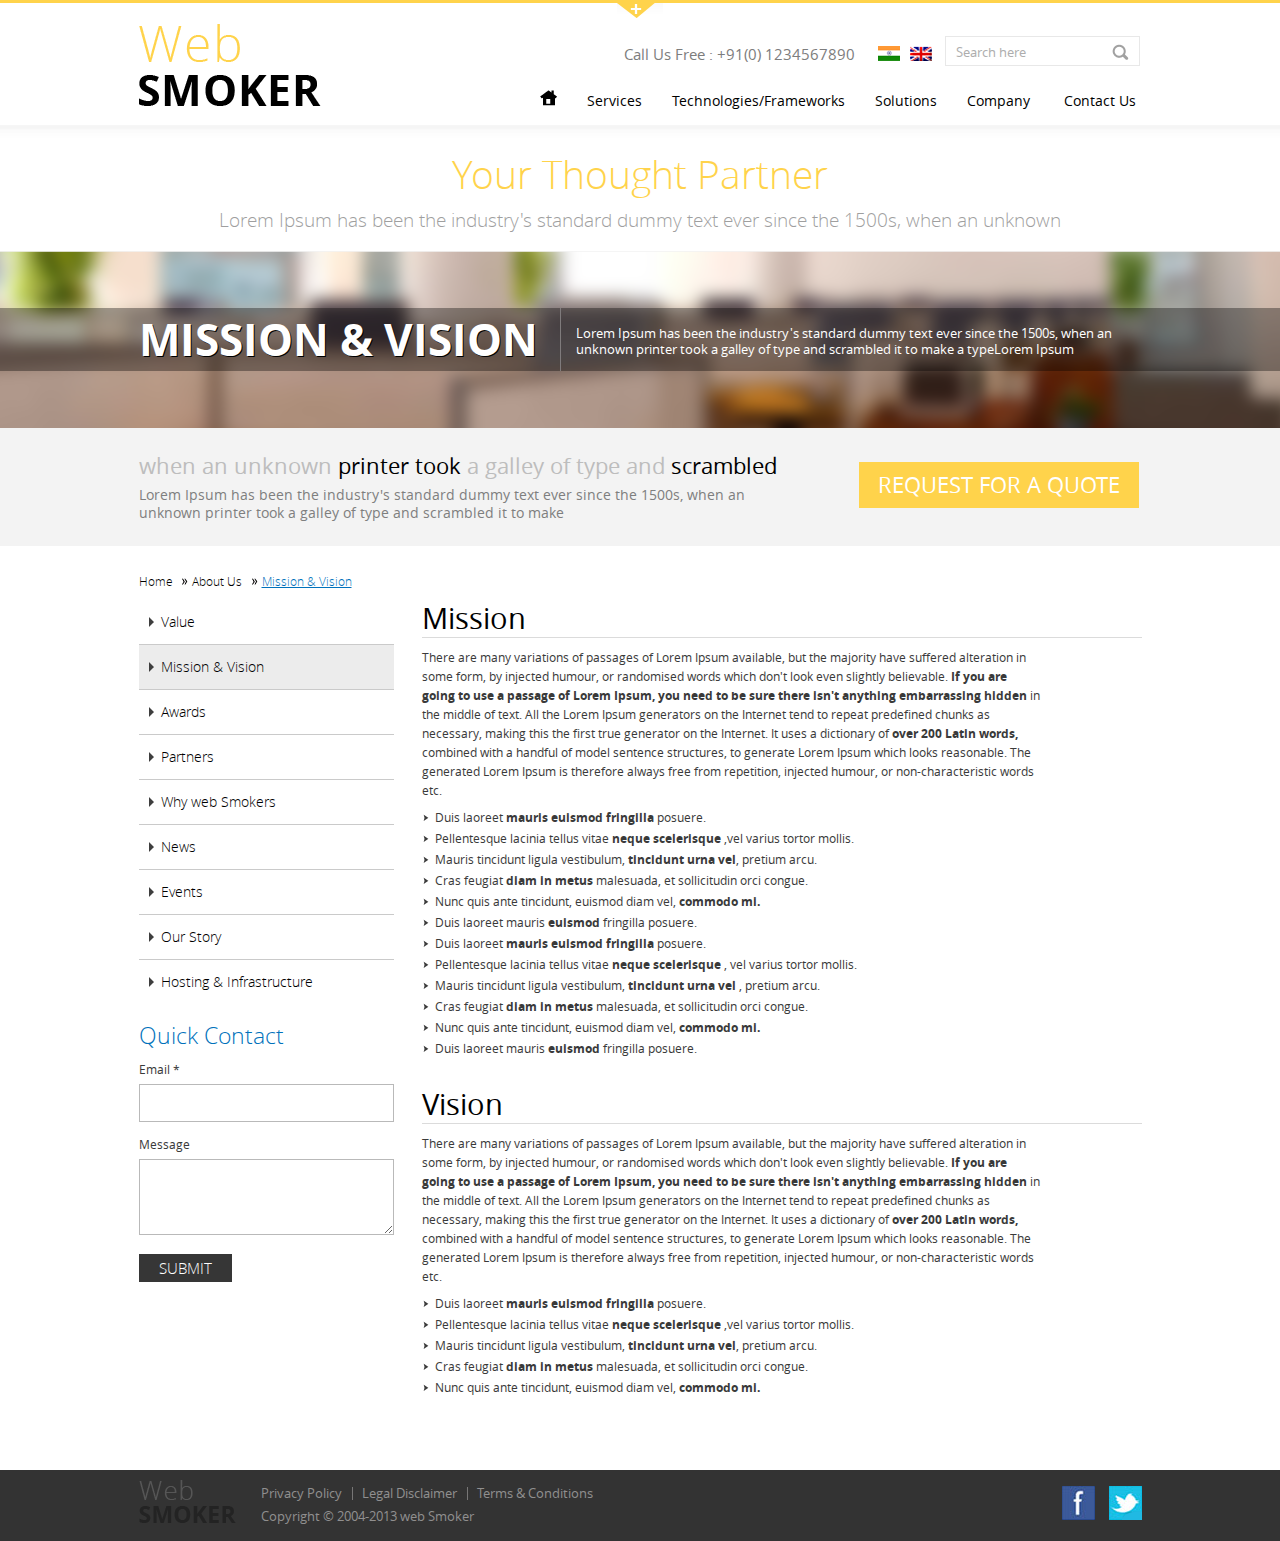
<file: about-us.html>
<!DOCTYPE html>
<html>
    <head>
        <title>About</title>
        <link rel="stylesheet" type="text/css" href="common/css/layout.css">
        <link rel="stylesheet" type="text/css" href="common/fonts/stylesheet.css">
        <link rel="stylesheet" type="text/css" href="common/css/css3.css">
         <script src="common/js/jquery.stylish-select.min.js"></script>
        <script type="text/javascript" src="common/js/html5shiv.js"></script>
        <!--[if IE 7]>
<link rel="stylesheet" type="text/css" href="common/css/ie7.css">
<![endif]-->
    </head>

    <body>
        <div class="outer_layout">
            <header id="header">
                <section class="top_header">
                    <div class="layout">
                        <div class="top_link">
                            <a href="#" class="inner_link"><img src="common/images/top_link.png" alt=""/></a>
                        </div>
                        <a href="#" class="logo"><img src="common/images/logo.png" alt=""/></a>
                        <aside class="right_header">
                            <ul class="call_blog">
                                <li><p>Call Us Free : +91(0) 1234567890</p></li>
                                <li><a href="#"><img src="common/images/flog-1.png" alt=""/></a><a href="#"><img src="common/images/flog-2.png" alt=""/></a></li>
                                <li class="last">
                                    <form  class="search">
                                        <input type="text" value="Search here" name="">
                                        <input type="submit" value="" name="">

                                    </form>
                                </li>
                            </ul>
                            <nav class="menu">
                                <ul>
                                    <li><a href="#" class="home"></a></li>
                                    <li><a href="#">Services</a></li>
                                    <li><a href="#">Technologies/Frameworks</a></li>
                                    <li><a href="#">Solutions</a></li>
                                    <li><a href="#">Company</a></li>
                                    <li class="last"><a href="#">Contact Us</a></li>
                                </ul>
                            </nav>

                        </aside>
                    </div>
                </section>
                <section class="bottom_header">
                    <div class="layout">
                        <h2>Your Thought Partner</h2>
                        <h4> Lorem Ipsum has been the industry's standard dummy text ever since the 1500s, when an unknown </h4>
                    </div> 
                </section>  
            </header>
            <section class="about_banner">
                <div class="main_heading">
                    <div class="layout">
                        <h2>Mission &amp; Vision</h2>
                        <p>Lorem Ipsum has been the industry's standard dummy text ever since the 1500s, when an unknown printer took a galley of type and scrambled it to make a typeLorem Ipsum </p>
                    </div>
                </div>
            </section>
            <section id="body_section">
                <section class="top_section">
                    <div class="layout">
                        <article class="printer_blog printer_blog2">
                            <h3>when an unknown <span> printer took </span>a galley of type and <span> scrambled </span></h3>
                            <p>Lorem Ipsum has been the industry's standard dummy text ever since the 1500s, when an unknown printer took a galley of type and scrambled it to make </p>

                        </article>
                        <a href="#" class="request_link">Request for a quote</a>
                    </div>
                </section>
                <section class="middle_section">
                    <div class="layout">
                        <ul class="breadcrumbs">
                            <li class="first"><a href="#">Home</a></li>
                            <li><a href="#">About Us</a></li>
                            <li class="active">Mission  &amp;  Vision</li>
                        </ul>
                        <div class="mission_section">
                            <div class="left_section">
                                <ul class="left_menu">
                                    <li><a href="#">Value</a></li>
                                    <li><a href="#" class="active">Mission  &amp;  Vision</a></li>
                                    <li><a href="#">Awards</a></li>
                                    <li><a href="#">Partners</a></li>
                                    <li><a href="#">Why web Smokers</a></li>
                                    <li><a href="#">News</a></li>
                                    <li><a href="#">Events</a></li>
                                    <li><a href="#">Our Story</a></li>
                                    <li class="last"><a href="#">Hosting &amp; Infrastructure</a></li>
                                </ul>
                                <h3>Quick Contact</h3>
                                <form>
                                    <ul class="contact_login">
                                        <li>
                                            <label>Email *</label>
                                            <input type="text" value="" name=""/>
                                        </li>
                                        <li>
                                            <label>Message</label>
                                            <textarea rows="4" cols="4"></textarea> 
                                        </li>
                                        <li>
                                            <input type="submit" value="SUBMIT"/>
                                        </li>
                                    </ul>
                                </form>
                            </div>
                            <div class="mission_blog">
                                <div class="mission_contain">
                                    <h3>Mission</h3>
                                    <p>There are many variations of passages of Lorem Ipsum available, but the majority have suffered alteration in some form, by injected humour, or randomised words which don't look even slightly believable. <strong> If you are going to use a passage of Lorem Ipsum, you need to be sure there isn't anything embarrassing hidden </strong> in the middle of text. All the Lorem Ipsum generators on the Internet tend to repeat predefined chunks as necessary, making this the first true generator on the Internet. It uses a dictionary of  <strong>over 200 Latin words,</strong> combined with a handful of model sentence structures, to generate Lorem Ipsum which looks reasonable. The generated Lorem Ipsum is therefore always free from repetition, injected humour, or non-characteristic words etc.</p>
                                    <ul>
                                        <li>Duis laoreet <strong> mauris euismod fringilla </strong> posuere.</li>
                                        <li>Pellentesque lacinia tellus vitae  <strong>neque scelerisque </strong> ,vel varius tortor mollis.</li>
                                        <li>Mauris tincidunt ligula vestibulum,<strong> tincidunt urna vel</strong>, pretium arcu.</li>
                                        <li>Cras feugiat <strong>diam in metus</strong> malesuada, et sollicitudin orci congue.</li>
                                        <li>Nunc quis ante tincidunt, euismod diam vel,<strong> commodo mi.</strong></li>
                                        <li>Duis laoreet mauris <strong> euismod </strong> fringilla posuere.</li>
                                        <li>Duis laoreet<strong>  mauris euismod fringilla</strong>  posuere.</li>
                                        <li>Pellentesque lacinia tellus vitae <strong>  neque scelerisque</strong> , vel varius tortor mollis.</li>
                                        <li>Mauris tincidunt ligula vestibulum, <strong> tincidunt urna vel</strong> , pretium arcu.</li>
                                        <li>Cras feugiat <strong> diam in metus</strong>  malesuada, et sollicitudin orci congue.</li>
                                        <li>Nunc quis ante tincidunt, euismod diam vel,<strong>  commodo mi.</strong> </li>
                                        <li>Duis laoreet mauris <strong> euismod</strong>  fringilla posuere.</li>
                                    </ul>
                                </div>
                                <div class="mission_contain">
                                    <h3>Vision</h3>
                                    <p>There are many variations of passages of Lorem Ipsum available, but the majority have suffered alteration in some form, by injected humour, or randomised words which don't look even slightly believable. <strong> If you are going to use a passage of Lorem Ipsum, you need to be sure there isn't anything embarrassing hidden </strong> in the middle of text. All the Lorem Ipsum generators on the Internet tend to repeat predefined chunks as necessary, making this the first true generator on the Internet. It uses a dictionary of  <strong>over 200 Latin words,</strong> combined with a handful of model sentence structures, to generate Lorem Ipsum which looks reasonable. The generated Lorem Ipsum is therefore always free from repetition, injected humour, or non-characteristic words etc.</p>
                                    <ul>
                                        <li>Duis laoreet <strong> mauris euismod fringilla </strong> posuere.</li>
                                        <li>Pellentesque lacinia tellus vitae  <strong>neque scelerisque </strong> ,vel varius tortor mollis.</li>
                                        <li>Mauris tincidunt ligula vestibulum,<strong> tincidunt urna vel</strong>, pretium arcu.</li>
                                        <li>Cras feugiat <strong>diam in metus</strong> malesuada, et sollicitudin orci congue.</li>
                                        <li>Nunc quis ante tincidunt, euismod diam vel,<strong> commodo mi.</strong></li>
                                    </ul>
                                </div>
                            </div>
                        </div>
                    </div>
                </section>
            </section>
            <footer id="footer">
                <div class="layout">
                    <figure class="web_smoker"><img src="common/images/footer-logo.png" alt=""/></figure>
                    <div class="policy_blog">
                        <ul>
                            <li class="first"><a href="#">Privacy Policy</a></li>
                            <li><a href="#">Legal Disclaimer</a></li>
                            <li><a href="#">Terms &amp; Conditions</a></li>
                        </ul>
                        <p>Copyright &copy; 2004-2013 web Smoker</p>
                    </div>
                    <ul class="social">
                        <li><a href="#"  class="fb_icon"></a></li>
                        <li><a href="#" class="twiiter_icon"></a></li>
                    </ul>


                </div>
            </footer>
        </div>
        <script type="text/javascript">
            $(function(){
                /* Hide form input values on focus*/ 
                $('input:text').each(function(){
                    var txtval = $(this).val();
                    $(this).focus(function(){
                        if($(this).val() == txtval){
                            $(this).val('')
                        }
                    });
                    $(this).blur(function(){
                        if($(this).val() == ""){
                            $(this).val(txtval);
                        }
                    });
                });
            });
     
        </script>
    </body>

</html>
</file>
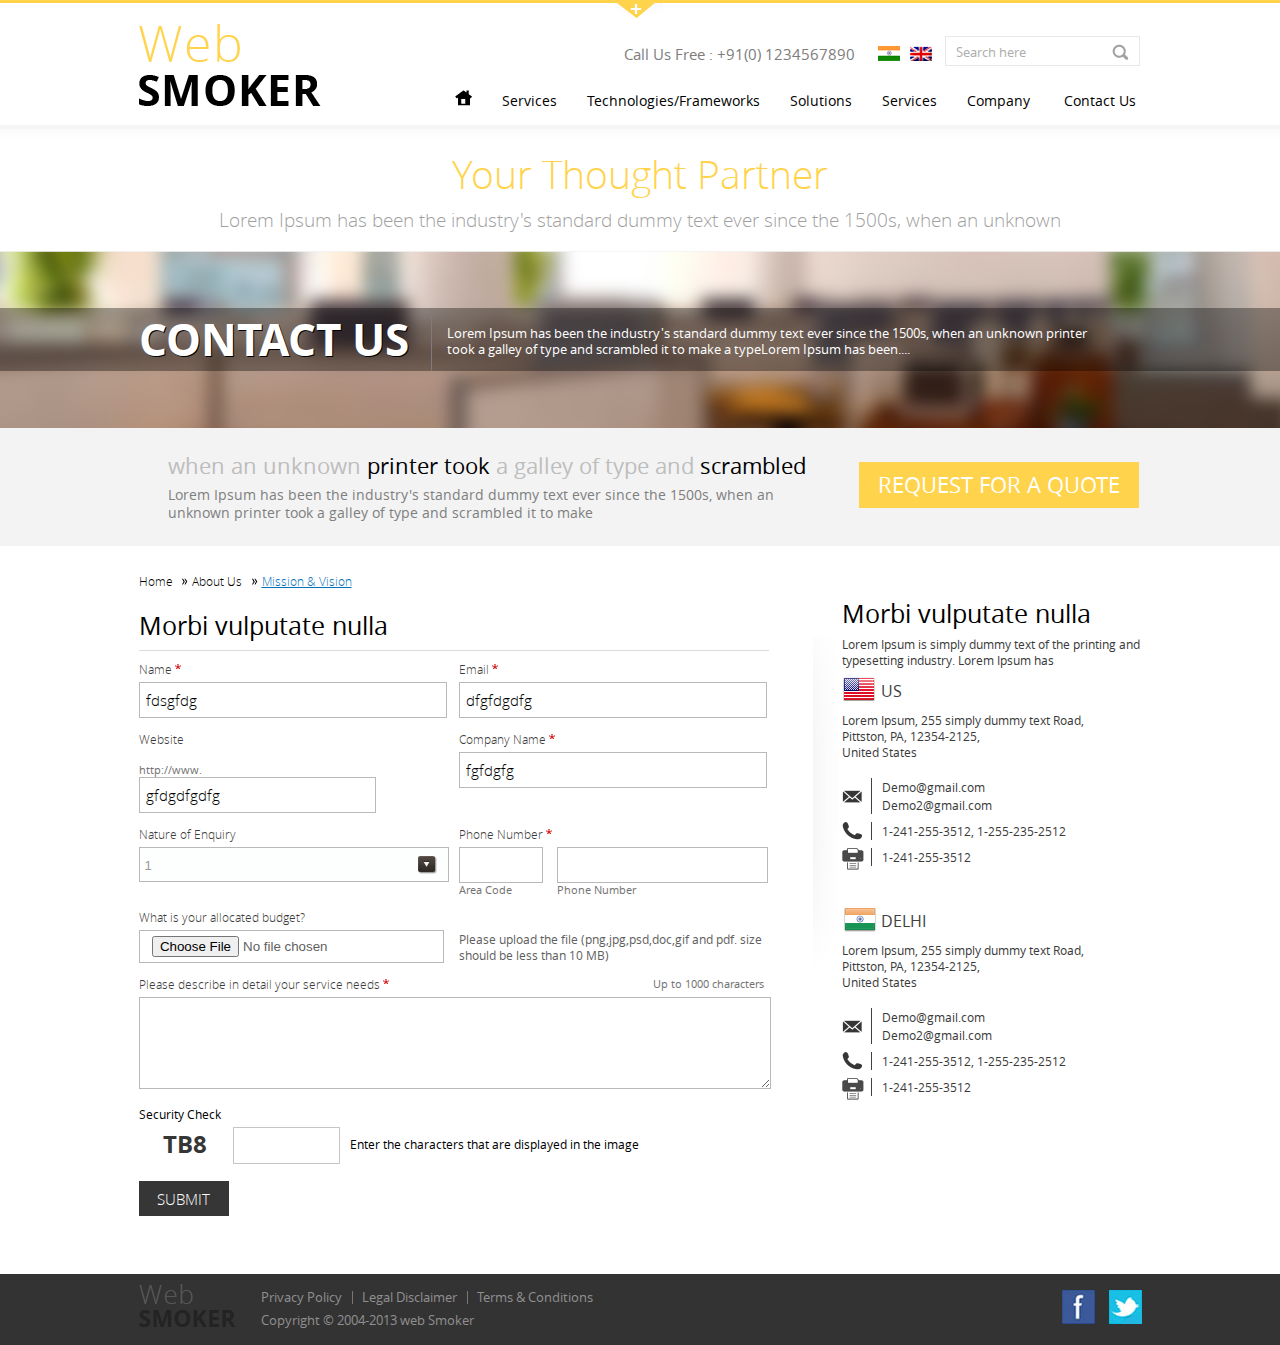
<file: contact.html>
<!DOCTYPE html>
<html>
    <head>
        <title>Contact-Us</title>
        <link rel="stylesheet" type="text/css" href="common/css/layout.css">
        <link rel="stylesheet" type="text/css" href="common/css/css3.css">
        <link rel="stylesheet" type="text/css" href="common/css/stylish-select.css">
        <link rel="stylesheet" type="text/css" href="common/fonts/stylesheet.css">
        <script src="common/js/jquery-1.9.1.min.js"></script>
        <script src="common/js/jquery.stylish-select.min.js"></script>
        <script src="common/js/html5shiv.js"></script>
        <script type="text/javascript">
            $(document).ready(function(){
                $('.my-dropdown').sSelect();
            });

        </script>
    </head>
    <!--[if IE 7]>
   <link rel="stylesheet" type="text/css" href="common/css/ie7.css">
   <![endif]-->
    <body>
        <div class="outer_layout">
            <header id="header">
                <section class="top_header">
                    <div class="layout">
                        <div class="top_link">
                            <a href="#" class="inner_link"><img src="common/images/top_link.png" alt=""/></a>
                        </div>
                        <a href="#" class="logo"><img src="common/images/logo.png" alt=""/></a>
                        <aside class="right_header">
                            <ul class="call_blog">
                                <li><p>Call Us Free : +91(0) 1234567890</p></li>
                                <li><a href="#"><img src="common/images/flog-1.png" alt=""/></a><a href="#"><img src="common/images/flog-2.png" alt=""/></a></li>
                                <li class="last">
                                    <form  class="search">
                                        <input type="text" value="Search here" name="">
                                        <input type="submit" value="" name="">

                                    </form>
                                </li>
                            </ul>
                            <nav class="menu">
                                <ul>
                                    <li><a href="#" class="home"></a></li>
                                    <li><a href="#">Services</a></li>
                                    <li><a href="#">Technologies/Frameworks</a></li>
                                    <li><a href="#">Solutions</a></li>
                                    <li><a href="#">Services</a></li>
                                    <li><a href="#">Company</a></li>
                                    <li class="last"><a href="#">Contact Us</a></li>
                                </ul>
                            </nav>

                        </aside>
                    </div>
                </section>
                <section class="bottom_header">
                    <div class="layout">
                        <h2>Your Thought Partner</h2>
                        <h4> Lorem Ipsum has been the industry's standard dummy text ever since the 1500s, when an unknown </h4>
                    </div> 
                </section>  
            </header>
            <section class="about_banner">
                <div class="main_heading">
                    <div class="layout">
                        <h2>Contact Us</h2>
                        <p class="Portfolio_text">Lorem Ipsum has been the industry's standard dummy text ever since the 1500s, when an unknown printer took a galley of type and scrambled it to make a typeLorem Ipsum has been.... </p>
                    </div>
                </div>
            </section>
            <section id="body_section">
                <section class="top_section">
                    <div class="layout">
                        <article class="printer_blog">
                            <h3>when an unknown <span> printer took </span>a galley of type and <span> scrambled </span></h3>
                            <p>Lorem Ipsum has been the industry's standard dummy text ever since the 1500s, when an unknown printer took a galley of type and scrambled it to make </p>
                        </article>
                        <a href="#" class="request_link">Request for a quote</a>
                    </div>
                </section>
                <section class="middle_section">
                    <div class="layout">
                        <ul class="breadcrumbs">
                            <li class="first"><a href="#">Home</a></li>
                            <li><a href="#">About Us</a></li>
                            <li class="active">Mission  &amp;  Vision</li>
                        </ul>
                        <div class="contact_us">
                            <div class="left_contact">
                                <h3>Morbi vulputate nulla</h3>
                                <form>
                                    <ul>
                                        <li>
                                            <div class="input1">
                                                <label>Name</label>
                                                <input type="text" value="fdsgfdg" name="">
                                            </div>
                                            <div class="input2">
                                                <label>Email </label>
                                                <input type="text" value="dfgfdgdfg" name="">
                                            </div>
                                        </li>

                                        <li>
                                            <div class="input1">
                                                <label class="star_none">Website</label>
                                                <div class="inner_input">
                                                    <span>http://www.</span>
                                                    <input type="text" value="gfdgdfgdfg" name="">
                                                </div>
                                            </div>
                                            <div class="input2">
                                                <label>Company Name</label>
                                                <input type="text" value="fgfdgfg" name="">
                                            </div>
                                        </li>
                                        <li>
                                            <div class="input1">
                                                <label class="star_none">Nature of Enquiry</label>
                                                <div class="enquiry">
                                                    <select class="my-dropdown">
                                                        <option value="">1</option>
                                                        <option value="">2</option>
                                                        <option value="">3</option>
                                                    </select>
                                                </div>
                                            </div>
                                            <div class="input3">
                                                <label>Phone Number </label>
                                                <div class="code"> <div class="area_code">
                                                        <input type="text" value="" name="">
                                                        <small>Area Code</small>

                                                    </div>
                                                    <div class="phone_number">
                                                        <input type="text" value="" name="">
                                                        <small>Phone Number</small>

                                                    </div>
                                                </div>
                                            </div>
                                        </li>
                                        <li>
                                            <div class="input1">
                                                <label class="star_none">What is your allocated budget?</label>
                                                <div class="file">
                                                    <input type="file" name="">
                                                </div>
                                            </div>
                                            <div class="input3">
                                                <p>Please upload the file (png,jpg,psd,doc,gif and pdf. size 
                                                    should be less than 10 MB)</p>
                                            </div>
                                        </li>
                                        <li class="last">
                                            <div class="input1">
                                                <label>Please describe in detail your service needs</label>
                                            </div>
                                            <div class="input3">
                                                <span>Up to 1000 characters</span>
                                            </div>
                                        </li>
                                        <li>
                                            <textarea rows="8" cols="8"> </textarea>
                                        </li>
                                        <li>
                                            <p class="text">Security Check</p>
                                            <div class="security_check">
                                                <strong>TB8</strong>
                                                <input type="text" value="" name="">
                                                <span>Enter the characters that are displayed in the image</span>

                                            </div>
                                        </li>
                                        <li>
                                            <input type="submit" value="SUBMIT" name=""/>
                                        </li>
                                    </ul>
                                </form>
                            </div>
                            <div class="right_contact">
                                <h3>Morbi vulputate nulla</h3>
                                <p>Lorem Ipsum is simply dummy text of the printing and typesetting industry. Lorem Ipsum has </p>
                                <span class="us_flog">US</span>
                                <p>Lorem Ipsum, 255 simply dummy text Road,<br/> Pittston, PA, 12354-2125,<br/> United States </p>
                                <ul class="address_blog">
                                    <li>
                                        <span class="messge_icon"></span>
                                        <div class="border">
                                            <small><a href="mailto:www.Demo@gmail.com">Demo@gmail.com</a></small>
                                            <small><a href="mailto:www.Demo@gmail.com">Demo2@gmail.com</a></small>
                                        </div>
                                    </li>
                                    <li>
                                        <span class="phone"></span>
                                        <div class="border">
                                            <small>1-241-255-3512, 1-255-235-2512</small>

                                        </div>
                                    </li>
                                    <li>
                                        <span class="fox"></span>
                                        <div class="border">
                                            <small>1-241-255-3512</small>

                                        </div>
                                    </li>

                                </ul>
                                <span class="us_flog delhi_flog">Delhi</span>
                                <p>Lorem Ipsum, 255 simply dummy text Road,<br/> Pittston, PA, 12354-2125,<br/> United States </p>
                                <ul class="address_blog">
                                    <li>
                                        <span class="messge_icon"></span>
                                        <div class="border">
                                            <small><a href="mailto:www.Demo@gmail.com">Demo@gmail.com</a></small>
                                            <small><a href="mailto:www.Demo@gmail.com">Demo2@gmail.com</a></small>
                                        </div>
                                    </li>
                                    <li>
                                        <span class="phone"></span>
                                        <div class="border">
                                            <small>1-241-255-3512, 1-255-235-2512</small>

                                        </div>
                                    </li>
                                    <li>
                                        <span class="fox"></span>
                                        <div class="border">
                                            <small>1-241-255-3512</small>

                                        </div>
                                    </li>
                                </ul>
                            </div>
                        </div>
                    </div>
                </section>
            </section>
            <footer id="footer">
                <div class="layout">
                    <figure class="web_smoker"><img src="common/images/footer-logo.png" alt=""/></figure>

                    <div class="policy_blog">
                        <ul>
                            <li class="first"><a href="#">Privacy Policy</a></li>
                            <li><a href="#">Legal Disclaimer</a></li>
                            <li><a href="#">Terms &amp; Conditions</a></li>
                        </ul>
                        <p>Copyright &COPY; 2004-2013 web Smoker</p>
                    </div>
                    <ul class="social">
                        <li><a href="#"  class="fb_icon"></a></li>
                        <li><a href="#" class="twiiter_icon"></a></li>
                    </ul>


                </div>
            </footer>
        </div>
        <script type="text/javascript">
            $(function(){
                /* Hide form input values on focus*/ 
                $('input:text').each(function(){
                    var txtval = $(this).val();
                    $(this).focus(function(){
                        if($(this).val() == txtval){
                            $(this).val('')
                        }
                    });
                    $(this).blur(function(){
                        if($(this).val() == ""){
                            $(this).val(txtval);
                        }
                    });
                });
            });
   
        </script>
    </body>

</html>
</file>
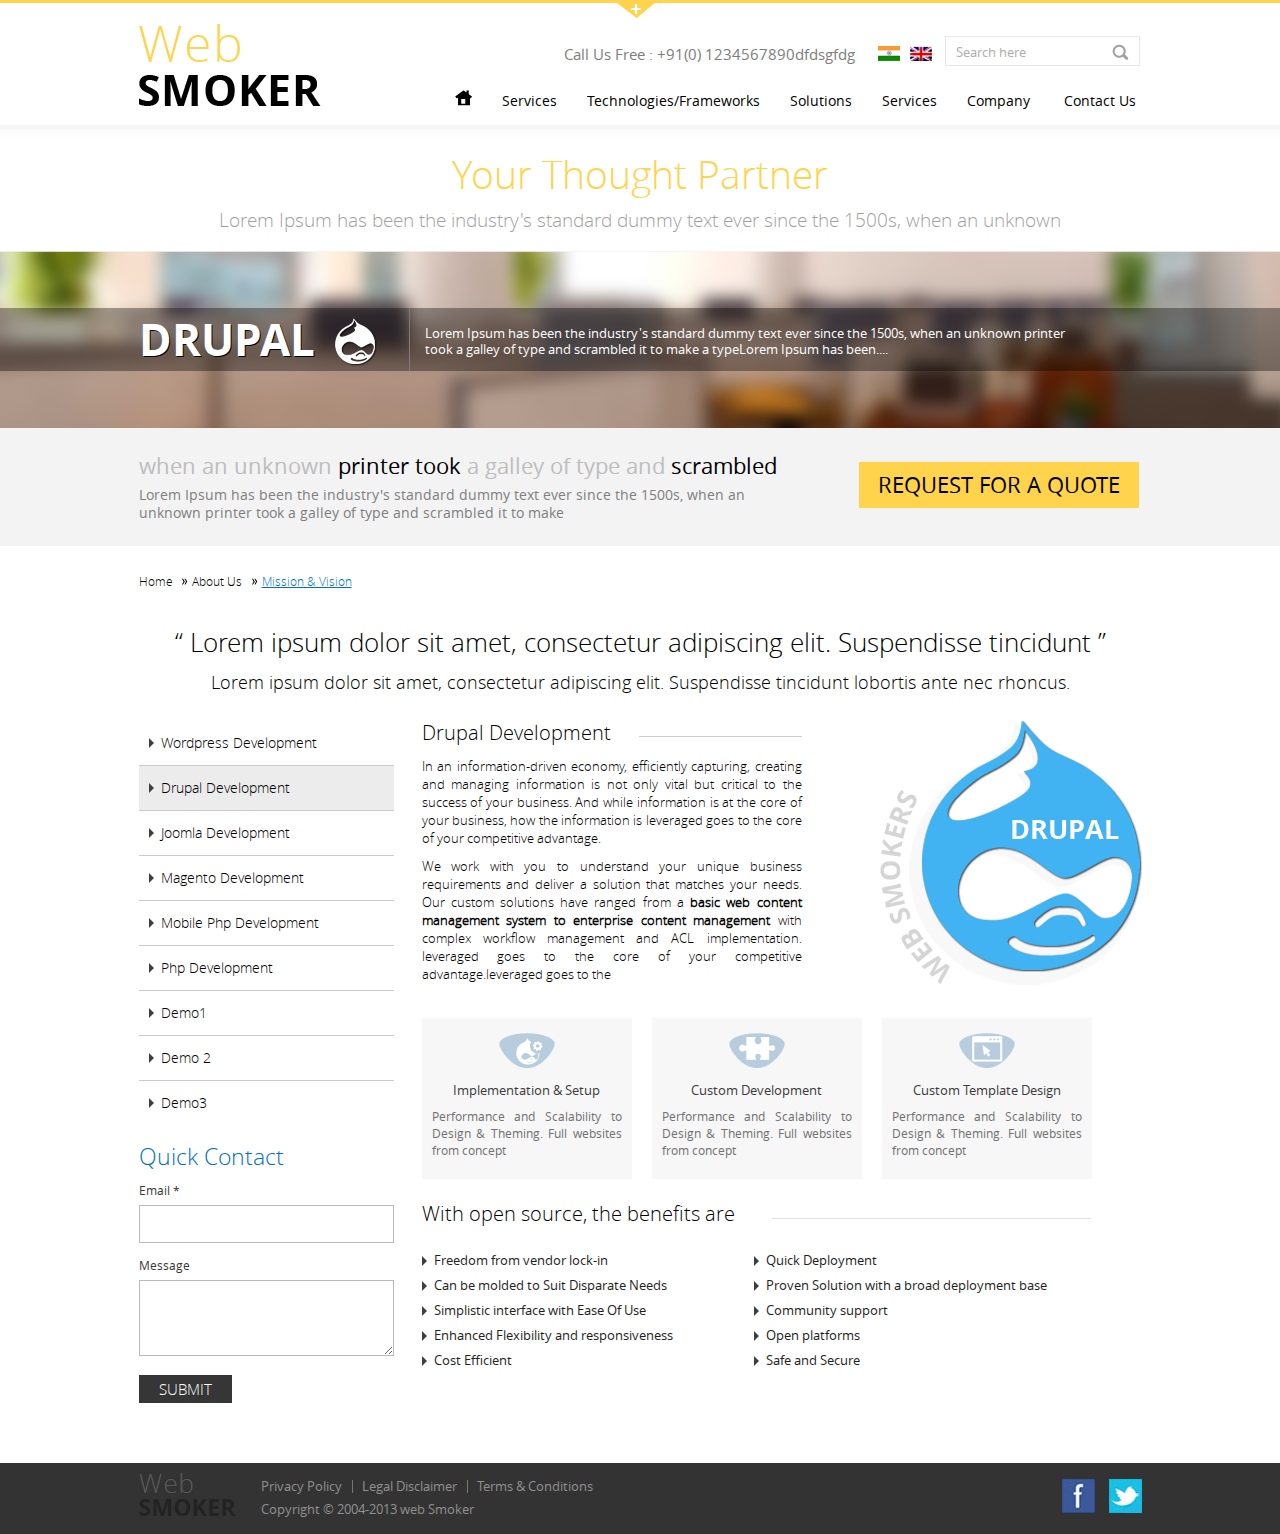
<file: drupal.html>
<!DOCTYPE html>
<html>
    <head>
        <title>Drupal</title>
        <link rel="stylesheet" type="text/css" href="common/css/layout.css">
        <link rel="stylesheet" type="text/css" href="common/fonts/stylesheet.css">
        <link rel="stylesheet" type="text/css" href="common/css/css3.css">
        <script src="common/js/jquery-1.9.1.min.js"></script>
        <script  src="common/js/html5shiv.js"></script>
        <!--[if IE 7]>
<link rel="stylesheet" type="text/css" href="common/css/ie7.css">
<![endif]-->
    </head>
    <body>
        <div class="outer_layout">
            <header id="header">
                <section class="top_header">
                    <div class="layout">
                        <div class="top_link">
                            <a href="#" class="inner_link"><img src="common/images/top_link.png" alt=""/></a>
                        </div>
                        <a href="#" class="logo"><img src="common/images/logo.png" alt=""/></a>
                        <aside class="right_header">
                            <ul class="call_blog">
                                <li><p>Call Us Free : +91(0) 1234567890dfdsgfdg</p></li>
                                <li><a href="#"><img src="common/images/flog-1.png" alt=""/></a><a href="#"><img src="common/images/flog-2.png" alt=""/></a></li>
                                <li class="last">
                                    <form  class="search">
                                        <input type="text" value="Search here" name="">
                                        <input type="submit" value="" name="">

                                    </form>
                                </li>
                            </ul>
                            <nav class="menu">
                                <ul>
                                    <li><a href="#" class="home"></a></li>
                                    <li><a href="#">Services</a></li>
                                    <li><a href="#">Technologies/Frameworks</a></li>
                                    <li><a href="#">Solutions</a></li>
                                    <li><a href="#">Services</a></li>
                                    <li><a href="#">Company</a></li>
                                    <li class="last"><a href="#">Contact Us</a></li>
                                </ul>
                            </nav>

                        </aside>
                    </div>
                </section>
                <section class="bottom_header">
                    <div class="layout">
                        <h2>Your Thought Partner</h2>
                        <h4> Lorem Ipsum has been the industry's standard dummy text ever since the 1500s, when an unknown </h4>
                    </div> 
                </section>  
            </header>
            <div class="drupal_section">
                <section class="about_banner">
                    <div class="main_heading">
                        <div class="layout">
                            <h2>Drupal</h2>
                            <p class="Drupal_text">Lorem Ipsum has been the industry's standard dummy text ever since the 1500s, when an unknown printer took a galley of type and scrambled it to make a typeLorem Ipsum has been.... </p>
                        </div>
                    </div>
                </section>
                <section id="body_section">
                    <section class="top_section">
                        <div class="layout">
                            <article class="printer_blog">
                                <h3>when an unknown <span> printer took </span>a galley of type and <span> scrambled </span></h3>
                                <p>Lorem Ipsum has been the industry's standard dummy text ever since the 1500s, when an unknown printer took a galley of type and scrambled it to make </p>

                            </article>
                            <a href="#" class="request_link">Request for a quote</a>

                        </div>
                    </section>
                    <section class="middle_section">
                        <div class="layout">
                            <ul class="breadcrumbs">
                                <li class="first"><a href="#">Home</a></li>
                                <li><a href="#">About Us</a></li>
                                <li class="active">Mission  &amp;  Vision</li>
                            </ul>
                            <article class="drupal_blog">
                                <h3>  &ldquo;  Lorem ipsum dolor sit amet, consectetur adipiscing elit. Suspendisse tincidunt   &rdquo;</h3>
                                <p>Lorem ipsum dolor sit amet, consectetur adipiscing elit. Suspendisse tincidunt lobortis ante nec rhoncus. </p>

                            </article>
                            <div class="mission_section">
                                <div class="left_section">
                                    <ul class="left_menu">
                                        <li><a href="#">Wordpress Development</a></li>
                                        <li><a href="#" class="active">Drupal Development</a></li>
                                        <li><a href="#">Joomla Development</a></li>
                                        <li><a href="#">Magento Development</a></li>
                                        <li><a href="#">Mobile Php Development</a></li>
                                        <li><a href="#">Php Development</a></li>
                                        <li><a href="#">Demo1</a></li>
                                        <li><a href="#">Demo 2</a></li>
                                        <li class="last"><a href="#">Demo3</a></li>
                                    </ul>
                                    <h3>Quick Contact</h3>
                                    <form>
                                        <ul class="contact_login">
                                            <li>
                                                <label>Email *</label>
                                                <input type="text" value="" name=""/>
                                            </li>
                                            <li>
                                                <label>Message</label>
                                                <textarea rows="4" cols="4"></textarea> 
                                            </li>
                                            <li>
                                                <input type="submit" value="SUBMIT"/>
                                            </li>
                                        </ul>
                                    </form>
                                </div>
                                <div class="drupal_contain">
                                    <div class="drupal_development">
                                        <h3>Drupal Development</h3>
                                        <article>
                                            <p>In an information-driven economy, efficiently capturing, creating and managing information is not only vital but critical to the success of your business. And while information is at the core of your business, how the information is leveraged goes to the core of your competitive advantage.</p>
                                            <p>We work with you to understand your unique business requirements and deliver a solution that matches your needs. Our custom solutions have ranged from a <strong>basic web content management system to enterprise content management </strong>  with complex workflow management and ACL implementation. leveraged goes to the core of your competitive advantage.leveraged goes to the </p>
                                        </article>
                                    </div>
                                    <figure class="drupal_icon">
                                        <img src="common/images/drupal-icon.png" alt=""/>
                                    </figure>
                                    <div class="drupal_detial">
                                        <div class="box">
                                            <figure> <img src="common/images/setup-icon.png" alt=""/></figure>
                                            <strong>Implementation &amp; Setup</strong>
                                            <p>Performance and Scalability to Design &amp; Theming. Full websites from concept</p>
                                        </div>
                                        <div class="box">
                                            <figure> <img src="common/images/custom3.png" alt=""/></figure>
                                            <strong>Custom Development</strong>
                                            <p>Performance and Scalability to Design &amp; Theming. Full websites from concept</p>
                                        </div>
                                        <div class="box">
                                            <figure> <img src="common/images/template-icon.png" alt=""/></figure>
                                            <strong>Custom Template  Design</strong>
                                            <p>Performance and Scalability to Design &amp; Theming. Full websites from concept</p>
                                        </div>
                                    </div>
                                    <div class="benefit_blog">
                                        <h3>With open source, the benefits are </h3>
                                        <article>
                                            <ul class="benefit_list">
                                                <li>Freedom from vendor lock-in</li>
                                                <li>Can be molded to Suit Disparate Needs</li>
                                                <li>Simplistic interface with Ease Of Use</li>
                                                <li>Enhanced Flexibility and responsiveness</li>
                                                <li>Cost Efficient</li>
                                            </ul>
                                            <ul class="benefit_list">
                                                <li>Quick Deployment</li>
                                                <li>Proven Solution with a broad deployment base</li>
                                                <li>Community support</li>
                                                <li>Open platforms</li>
                                                <li>Safe and Secure</li>
                                            </ul>
                                        </article>
                                    </div>
                                </div>
                            </div>
                        </div>
                    </section>
                </section>
            </div>
            <footer id="footer">
                <div class="layout">
                    <figure class="web_smoker"><img src="common/images/footer-logo.png" alt=""/></figure>
                    <div class="policy_blog">
                        <ul>
                            <li class="first"><a href="#">Privacy Policy</a></li>
                            <li><a href="#">Legal Disclaimer</a></li>
                            <li><a href="#">Terms &amp; Conditions</a></li>
                        </ul>
                        <p>Copyright &copy; 2004-2013 web Smoker</p>
                    </div>
                    <ul class="social">
                        <li><a href="#"  class="fb_icon"></a></li>
                        <li><a href="#" class="twiiter_icon"></a></li>
                    </ul>
                </div>
            </footer>
        </div>
        <script type="text/javascript">
            $(function(){
                /* Hide form input values on focus*/ 
                $('input:text').each(function(){
                    var txtval = $(this).val();
                    $(this).focus(function(){
                        if($(this).val() == txtval){
                            $(this).val('')
                        }
                    });
                    $(this).blur(function(){
                        if($(this).val() == ""){
                            $(this).val(txtval);
                        }
                    });
                });
            });
        </script>
    </body>
</html>
</file>
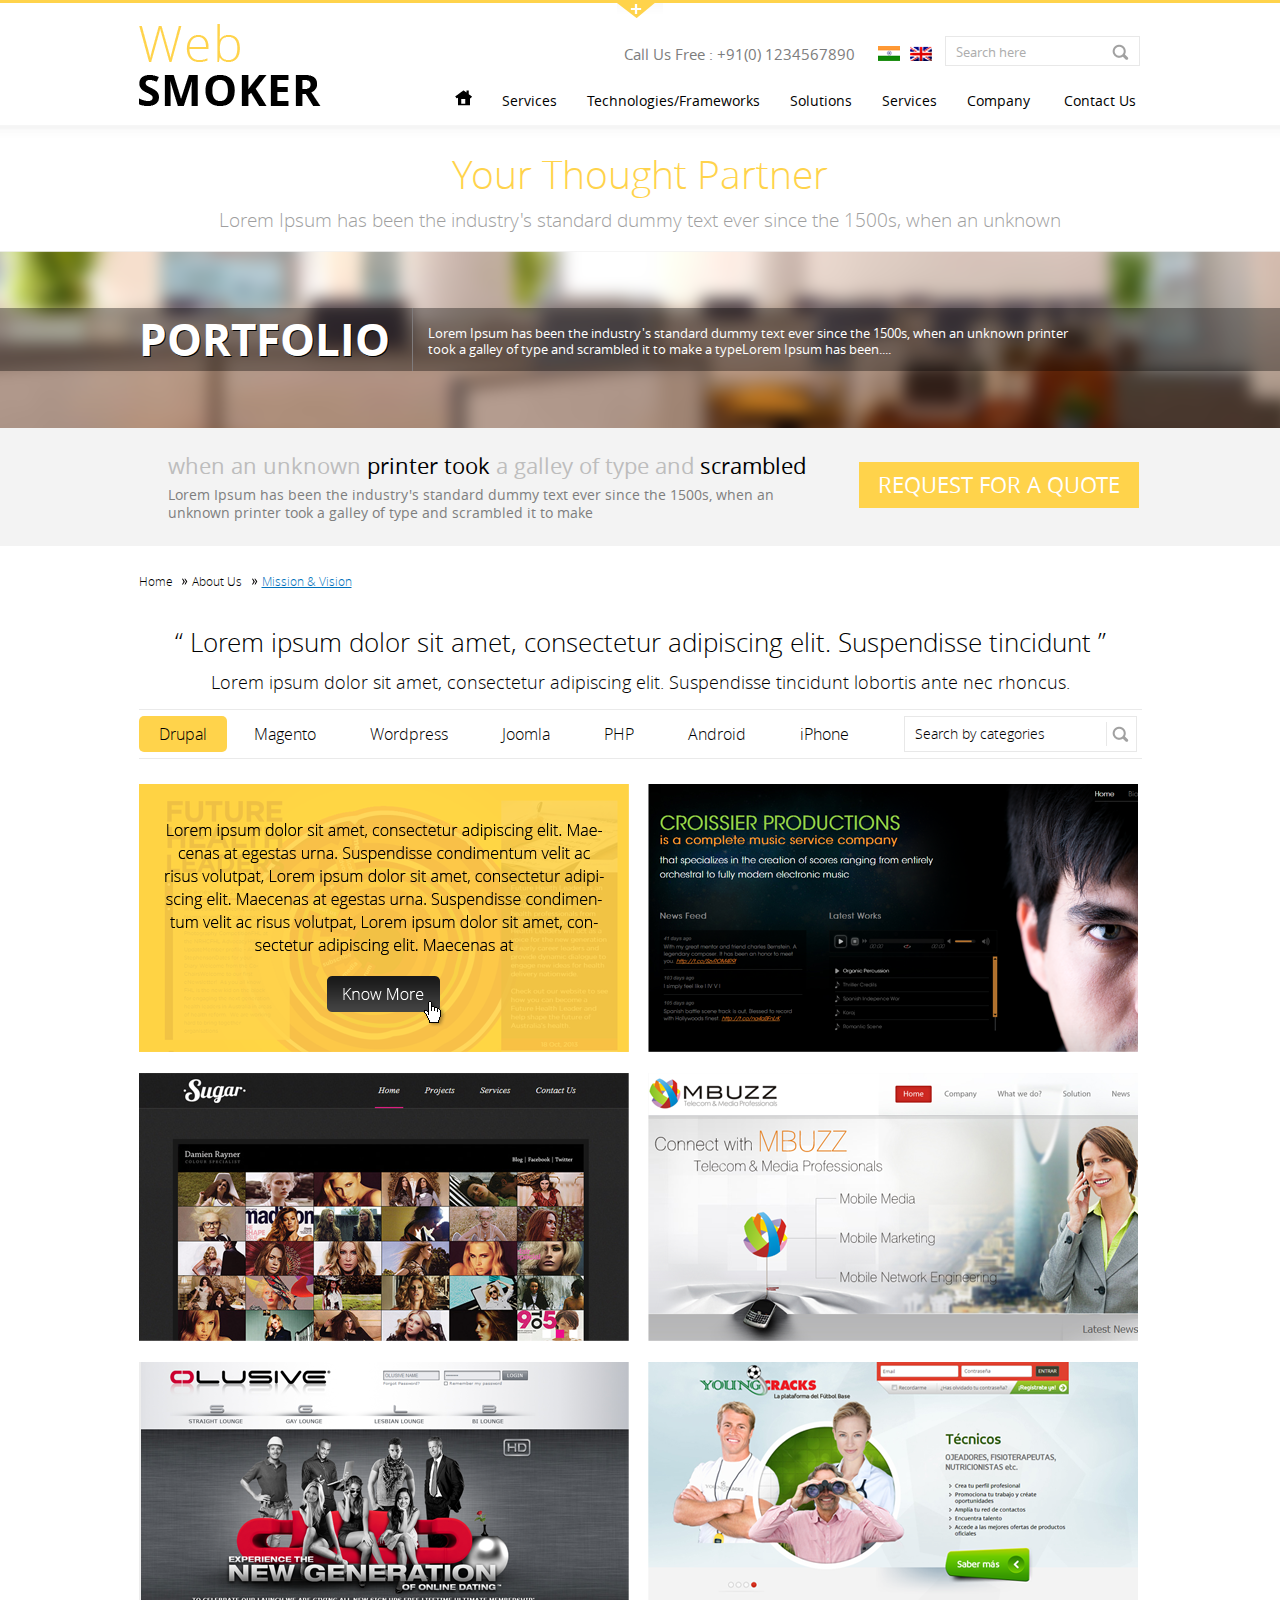
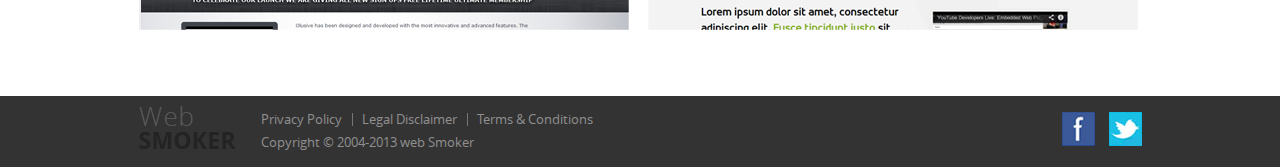
<file: portfolio.html>
<!DOCTYPE html>
<html>
    <head>
        <title>Portfolio</title>
        <link rel="stylesheet" type="text/css" href="common/css/layout.css">
        <link rel="stylesheet" type="text/css" href="common/fonts/stylesheet.css">
        <link rel="stylesheet" type="text/css" href="common/css/css3.css">
        <script src="common/js/jquery-1.9.1.min.js"></script>
        <script  src="common/js/html5shiv.js"></script>
        <!--[if IE 7]>
<link rel="stylesheet" type="text/css" href="common/css/ie7.css">
<![endif]-->
    </head>

    <body>
        <div class="outer_layout">
            <header id="header">
                <section class="top_header">
                    <div class="layout">
                        <div class="top_link">
                            <a href="#" class="inner_link"><img src="common/images/top_link.png" alt=""/></a>
                        </div>
                        <a href="#" class="logo"><img src="common/images/logo.png" alt=""/></a>
                        <aside class="right_header">
                            <ul class="call_blog">
                                <li><p>Call Us Free : +91(0) 1234567890</p></li>
                                <li><a href="#"><img src="common/images/flog-1.png" alt=""/></a><a href="#"><img src="common/images/flog-2.png" alt=""/></a></li>
                                <li class="last">
                                    <form  class="search">
                                        <input type="text" value="Search here" name="">
                                        <input type="submit" value="" name="">

                                    </form>
                                </li>
                            </ul>
                            <nav class="menu">
                                <ul>
                                    <li><a href="#" class="home"></a></li>
                                    <li><a href="#">Services</a></li>
                                    <li><a href="#">Technologies/Frameworks</a></li>
                                    <li><a href="#">Solutions</a></li>
                                    <li><a href="#">Services</a></li>
                                    <li><a href="#">Company</a></li>
                                    <li class="last"><a href="#">Contact Us</a></li>
                                </ul>
                            </nav>

                        </aside>
                    </div>
                </section>
                <section class="bottom_header">
                    <div class="layout">
                        <h2>Your Thought Partner</h2>
                        <h4> Lorem Ipsum has been the industry's standard dummy text ever since the 1500s, when an unknown </h4>
                    </div> 
                </section>  
            </header>
			
			
            <section class="about_banner">
                <div class="main_heading">
                    <div class="layout">
                        <h2>Portfolio</h2>
                        <p class="Portfolio_text">Lorem Ipsum has been the industry's standard dummy text ever since the 1500s, when an unknown printer took a galley of type and scrambled it to make a typeLorem Ipsum has been.... </p>
                    </div>
                </div>
            </section>
            <section id="body_section">
                
				
				<section class="top_section">
                    <div class="layout">
                        <article class="printer_blog">
                            <h3>when an unknown <span> printer took </span>a galley of type and <span> scrambled </span></h3>
                            <p>Lorem Ipsum has been the industry's standard dummy text ever since the 1500s, when an unknown printer took a galley of type and scrambled it to make </p>
                        </article>
                        <a href="#" class="request_link">Request for a quote</a>

                    </div>
                </section>
                <section class="middle_section">
                    <div class="layout">
                        <ul class="breadcrumbs">
                            <li class="first"><a href="#">Home</a></li>
                            <li><a href="#">About Us</a></li>
                            <li class="active">Mission  &amp;  Vision</li>
                        </ul>
                        <article class="drupal_blog">
                            <h3>  &ldquo;  Lorem ipsum dolor sit amet, consectetur adipiscing elit. Suspendisse tincidunt   &rdquo;</h3>
                            <p>Lorem ipsum dolor sit amet, consectetur adipiscing elit. Suspendisse tincidunt lobortis ante nec rhoncus. </p>
                        </article>
                        <div class="Portfolio_blog">
                            <ul class="portfolio_menu">
                                <li class="first"><a href="#" class="active">Drupal</a></li>
                                <li><a href="#">Magento</a></li>
                                <li><a href="#">Wordpress</a></li>
                                <li><a href="#">Joomla</a></li>
                                <li><a href="#">PHP</a></li>
                                <li><a href="#">Android</a></li>
                                <li><a href="#">iPhone</a></li>
                                <li class="last">
                                    <form  class="Portfolio_search">
                                        <input type="text" value="Search by categories" name="">
                                        <input type="submit" value="" name="">

                                    </form>
                                </li>
                            </ul>
                            <ul class="portfolio_img">
                                <li class="frist"><a href="#"><img src="common/images/porftfolio-1.png" alt=""/></a></li>
                                <li><a href="#"><img src="common/images/porftfolio-2.png" alt=""/></a></li>
                                <li class="frist"><a href="#"><img src="common/images/porftfolio-3.png" alt=""/></a></li>
                                <li><a href="#"><img src="common/images/porftfolio-4.png" alt=""/></a></li>
                                <li class="frist"><a href="#"><img src="common/images/porftfolio-5.png" alt=""/></a></li>
                                <li><a href="#"><img src="common/images/porftfolio-6.png" alt=""/></a></li>
                            </ul>
                        </div>
                    </div>
                </section>
				
				
            </section>
            <footer id="footer">
                <div class="layout">
                    <figure class="web_smoker"><img src="common/images/footer-logo.png" alt=""/></figure>
                    <div class="policy_blog">
                        <ul>
                            <li class="first"><a href="#">Privacy Policy</a></li>
                            <li><a href="#">Legal Disclaimer</a></li>
                            <li><a href="#">Terms &amp; Conditions</a></li>
                        </ul>
                        <p>Copyright &copy; 2004-2013 web Smoker</p>
                    </div>
                    <ul class="social">
                        <li><a href="#"  class="fb_icon"></a></li>
                        <li><a href="#" class="twiiter_icon"></a></li>
                    </ul>
                </div>
            </footer>
        </div>
        <script type="text/javascript">
            $(function(){
                /* Hide form input values on focus*/ 
                $('input:text').each(function(){
                    var txtval = $(this).val();
                    $(this).focus(function(){
                        if($(this).val() == txtval){
                            $(this).val('')
                        }
                    });
                    $(this).blur(function(){
                        if($(this).val() == ""){
                            $(this).val(txtval);
                        }
                    });
                });
            });
          
        </script>
    </body>

</html>
</file>
<file: common/css/layout.css>
html, body, div, span, object, iframe,
h1, h2, h3, h4, h5, h6, p, blockquote, pre,
abbr, address, cite, code,
del, dfn, em, img, ins, kbd, q, samp,
small, strong, sub, sup, var,
b, i,
dl, dt, dd, ol, ul, li,
fieldset, form, label, legend,
table, caption, tbody, tfoot, thead, tr, th, td,
article, aside, canvas, details, figcaption, figure, 
footer, header, hgroup, menu, nav, section, summary,
time, mark, audio, video {
    margin:0;
    padding:0;
    border:0;
    outline:0;
    font-size:100%;
    vertical-align:baseline;
    background:transparent;
}

body {
     font-size:15px; font-family: 'open_sansregular',arial; color:#000; background:#fff
}

article,aside,details,figcaption,figure,
footer,header,hgroup,menu,nav,section { 
    display:block;
}

 ul {
      list-style-type:  none;
}

blockquote, q {
    quotes:none;
}

a {
    margin:0;
    padding:0;
    font-size:100%;
    vertical-align:baseline; 
    text-decoration: none; cursor: pointer;
    
}
a:hover {text-decoration: underline;}
input, select {
    vertical-align:middle;
}
img { border:none; max-width:100%}

.outer_layout {width:100%; float: left;}
.layout {width:1003px; margin: 0 auto}
#header {width:100%; float: left; border-top:3px solid #ffd34b; padding:0 0 14px 0}

.top_link {width:100%; float: left; padding: 0 0 2px 0; text-align: center; margin: -1px 0 0 0}
.inner_link {margin: 0 auto}
.top_header {width:100%; float: left; padding-bottom:15px}
.logo {float: left;}
.right_header {padding:12px 0 0 0; float: right;}
.call_blog {width: auto; float: right; padding: 0 2px 0 0}
.call_blog li {float: left; padding:9px 13px 0 0}
.call_blog li.last {padding: 0}
.call_blog li p {font: 15px/18px  'open_sansregular'; color:#7D7D7D}
.call_blog li a { float: left; margin: 0 0 0 10px}
.call_blog li .search {width: auto; float: left; border:1px solid #e8e8e8; padding: 5px 10px 3px 0}
.call_blog li .search input[type="text"] {width: 146px;height: 20px; border: 0; float: left; padding: 0 10px; font: 13px/20px 'open_sansregular'; color:#adadad }
.call_blog li .search input[type="submit"] {background:url("../images/search-btn.png") no-repeat scroll 0 0; width:17px; height:16px; float: left; border: none; margin: 2px 0 0 0; cursor: pointer;}
.menu {  padding:24px 0 0 0; float: right; width: 100%; clear: both;}
.menu ul { width: auto; display: block;}
.menu ul li {float: left; padding:0 15px}
.menu ul li.last {padding:0 6px 0 19px}
.menu ul li a {font: 14px/18px 'open_sansregular'; color:#000 }
.menu ul li a.home {background: url("../images/home.png") no-repeat scroll 0 0; width:17px; height:16px; float: left; }
.bottom_header {background:url("../images/bottom-header.jpg") repeat-x 0 0; width:100%; float: left; text-align: center; padding:28px 0 7px 0}
.bottom_header h2 {font: 39px/42px  'open_sanslight'; color:#ffd34b; display: block; padding: 0 0 14px 0}
.bottom_header h4 {font: 19px/21px 'open_sanslight'; color:#9f9f9f; display: block; }
#banner {width:100%; float: left; min-height:433px;  background: url("../images/banner.jpg") no-repeat scroll center top; position: relative; }
.bxslider {float: left;; width:100%}
.bxslider li {width:100%; float: left;}
.bx-next { background: url("../images/next-arrow.png") repeat 0 0;height: 55px;left: 0;position: absolute;text-indent: -99999px;top: 45%;width: 38px;}
.bx-prev { background: url("../images/prev-arow.png") repeat 0 0;height: 55px;right: 0;position: absolute;text-indent: -99999px;top: 45%;width: 38px;}
.left_banner {width: 670px; float: left; padding: 155px 0 0 0}
.banner_heading {width: 100%; float: left;}
.banner_heading h2 {font: 40px/62px 'open_sansbold'; color:#fff; background: url("../images/transarent-bg.png")  repeat; float: left;  padding: 0 12px 0 7px; text-transform: uppercase;}
.banner_heading .arrow_heading {float: left; margin: 0 0 0 1px}
.left_banner p { background: url("../images/transarent-bg.png")  repeat; font: 14px/18px 'open_sansregular'; color:#fff;  padding: 8px 0 11px 7px; display: inline-block; clear: both;}
.development {float: right; padding: 41px 0 0 0}
#body_section {width:100%; float: left; padding: 0 0 45px 0}
.top_section {width:100%; float: left;; background:#f3f3f3; padding:18px 0 24px 0;}
.printer_blog {width:650px; float: left; padding: 0 0 0 29px}
.printer_blog h3 {font: 22px/40px 'open_sansregular'; color:#bdbdbd; display: block;}
.printer_blog h3 span {color:#000}
.printer_blog p {font: 14px/18px 'open_sansregular'; color:#7f7f7f}
.request_link {   background: none repeat scroll 0 0 #FFD34B; color: #FFF; float: right;font: 22px/24px 'open_sansregular';margin: 16px 3px 0 0;padding: 11px 19px;text-transform: uppercase;}
.request_link:hover { text-decoration:none}
.middle_section {width:100%; float: left; padding:28px 0 0 0}
.customer_blog {width:100%; float: left;}
.customer_blog h3 {font: 25px/28px 'swis721_th_btthin'; color:#141412; display: block; text-transform: uppercase; padding: 0 0 0 52px }
.category {width: auto; float: left; padding: 54px 0 0 25px}
.col_1 {width:200px; float: left; margin:0 50px 0 0}
.space_right { margin: 0; float: right;}
.col_1 .text_space {padding-left:15px; float: left;}
.icon {display: block; text-align: center; margin: 0 auto; width: 115px; vertical-align: middle;}
.col_1 h4 {font: 19px/24px  'open_sansregular'; color:#000; display: block; text-align: center; padding: 9px 0 12px 0}
.softwere_link {width: auto;; float: left; padding: 0 0 0 3px}
.softwere_link li {display: block; background: url("../images/arrow.png") no-repeat  0 4px ; padding:0 0 9px 13px}
.softwere_link li a { font: 12px/14px 'open_sansregular'; color:#666  }
.technology_blog {width:100%; float: left; padding: 39px 0 0 0}
.expertise_blog  {width: 645px; float: left;}
.expertise_blog h3 {display: block; font:  26px/40px 'open_sanslight'; border-bottom:1px solid #b2b2b2 }
.expertise_blog p {font: 12px/20px 'open_sansregular'; color:#707070 ; padding:5px 0 25px 0}
.expertise_blog p strong {font-family: 'open_sansbold'; font-weight: normal;}
.blog {  float: left;padding: 0 97px 0 0; width: 213px;}
.blog li {float: left; font: 12px/14px  'open_sansregular'; color:#c2c2c2; padding:0 0 16px 0; color: #8f8f8f; width:100%}
.client_blog {width: 294px; float: right;}
.client_blog h3 {font: 26px/40px 'open_sanslight'; color:#000; display: block; border-bottom:1px solid #b2b2b2}
.client_blog p {background:url("../images/iocn.png") no-repeat  0 0; font: 14px/27px 'open_sansregular'; color:#5c5c5c ; padding:0 0 0 37px; margin: 10px 0 0 0}
.client_blog strong {font: 14px/18px 'open_sanslight'; color:#5c5c5c; display: block; padding: 4px 0 0px 35px; font-weight: bold;}
.client_blog span {font: 12px/14px 'open_sanslight'; color:#5c5c5c;padding: 0 0 0 35px }
#footer {width:100%; float: left; background:#333; padding:10px 0 }
.web_smoker {float: left; width: auto;}
.policy_blog {width: 500px; float: left; padding: 2px 0 0 25px}
.policy_blog  ul { display: block;}
.policy_blog  ul li {float: left; background: url("../images/divider.png") no-repeat 0 5px; padding: 0 10px}
.policy_blog  ul li.first {padding:0 10px 0 0 ;border: none; background: none}
.policy_blog  ul li a {font: 13px/16px 'open_sansregular'; color:#908f8f }
.policy_blog  ul li a:hover {text-decoration: underline}
.policy_blog p {font: 13px/29px 'open_sansregular'; color:#908f8f ; display: block; clear: both;}
.social {width: auto; float: right; padding: 6px 0 0 0}
.social li {float: left;}
.social li a { float: left;}
.social li a.fb_icon {background: url("../images/fb-icon.png") no-repeat  0 0; width:33px; height:34px;  margin-right: 14px; }
.social li a.twiiter_icon {background: url("../images/twitter.png") no-repeat  0 0; width:33px; height:34px;  }


/**** about page ******/
.about_section {width:100%; float: left;}
.about_banner {background:#f3f3f3 url("../images/about-banner.png") no-repeat center top; width:100%; float: left; padding: 57px 0}
.main_heading {width:100%; float: left;; background:  url("../images/transarent-bg.png") repeat; }
.main_heading h2 {font: 44px/50px 'open_sansbold'; color:#fff; float: left; border-right:1px solid #7f7b7c; padding: 7px 22px 6px 0; text-transform: uppercase;}
.main_heading p {font: 13px/16px 'open_sansregular'; color:#fff; padding:17px 0 0 15px;  width: 550px; float: left;}
.breadcrumbs {width:100%; float: left;}
.breadcrumbs li {float: left; background:  url("../images/bredcrumbs_arrow.png") no-repeat 0  center; font: 12px/14px 'open_sanslight'; padding:0 10px }
.breadcrumbs li.first {padding:0 9px 0 0; background:  none; }
.breadcrumbs li.active {color:#0071bb; text-decoration: underline;}
.breadcrumbs li a {color:#000}
.mission_section {width:100%; float: left; padding: 12px 0 0 0}
.printer_blog2 {padding:0}
.left_section {width: 255px; float: left;}
.left_menu {width:100%; float: left; padding: 0 0 19px 0}
.left_menu li {width:100%; float: left; background: url("../images/arrow-3.png") no-repeat 10px 17px; border-bottom:1px solid #cacaca; }
.left_menu li.last {border:none;}
.left_menu li a {display: block; font: 14px/18px  'open_sanslight'; color:#000; padding:13px 0 13px 22px  }
.left_menu li a.active {background:#ececec url("../images/arrow-3.png") no-repeat 10px 17px }
.left_menu li a:hover {text-decoration: none; background:#ececec url("../images/arrow-3.png") no-repeat 10px 17px}
.left_section h3 {font: 23px/26px 'open_sanslight'; color:#0071bb }
.contact_login {width:100%; float: left; padding: 13px 0 0 0}
.contact_login li {width:100%; float: left; padding:0 0 15px 0}
.contact_login li label {font: 12px/14px 'open_sansregular'; color:#3a3a3a; display: block; padding:0 0 8px 0}
.contact_login li input[type="text"] {width:233px; height:36px; padding:0 10px;font:13px/36px 'open_sansregular'; color:#000; border:1px solid #b9b9b9}
.contact_login li textarea {width:233px; height:54px; padding:10px 10px;font: 13px/22px 'open_sansregular'; color:#000; border:1px solid #b9b9b9}
.contact_login li input[type="submit"] {width:93px; float: left;; background:#363636; text-align: center; font: 15px/18px 'open_sanslight'; color:#fff; cursor: pointer; border:none; padding:5px 0 }
.mission_blog {width: 720px; float: right;}
.mission_contain {width: auto; float: left; padding:0 0 24px 0}
.mission_blog h3 {display: block; font: 29px/37px 'open_sansregular'; color:#000; border-bottom:1px solid #dbdbdb }
.mission_blog p {font: 12px/19px 'open_sansregular'; color:#3a3a3a; display: block; padding:10px 102px 10px 0}
.mission_blog p strong {font-family: 'open_sansbold'; font-weight: normal;}
.mission_blog ul {width:700px; float: left;}
.mission_blog ul li {width:96%; float: left; font: 12px/14px 'open_sansregular'; color:#3a3a3a; padding:0 0 6px 13px;background: url("../images/arrow-4.png") no-repeat left 3px }
.mission_blog ul li strong {font-family: 'open_sansbold'; font-weight: normal;}

/****  Drupal page ******/
.drupal_section { width:100%; float: left;}
.drupal_section .main_heading h2 {Background: url("../images/dupral2.png") no-repeat  86% 10px ;  padding-right: 94px;text-transform: uppercase;}
.drupal_section .main_heading p {width:647px}
.drupal_section .printer_blog {padding:0}
.drupal_section .request_link {color:#010101}
.drupal_blog {width:100%; float: left; padding: 25px 0 16px 0}
.drupal_blog h3 {font: 26px/59px 'open_sanslight'; color:#000; display: block; text-align: center;}
.drupal_blog p {font: 18px/21px 'open_sanslight'; color:#000; display: block; text-align: center; }
.drupal_contain {width: 720px; float: right;}
.drupal_development {width: 380px; float: left;}
.drupal_development h3 {font: 20px/24px 'open_sanslight'; color:#000 ;background:#fff; position: relative; z-index:10;   padding-right: 28px; float: left;}
.drupal_development article {border-top:1px solid #ccc; width:100%; float: left; padding: 20px 0 0 0; margin: -9px 0 0 0}
.drupal_development p {font: 13px/18px 'open_sanslight'; color:#000; display: block; text-align: justify; padding:0 0 10px 0 }
.drupal_icon {float: right;}
.drupal_detial {width:100%; float: left; padding: 25px 0px}
.box {background:#f7f7f7; width:190px; float: left; text-align: center; padding:15px 10px 20px; margin-right:20px}
.box strong {font: 13px/16px 'open_sansregular'; color:#3c3c3c; display: block; padding: 10px 0}
.box p {font: 12px/17px 'open_sansregular'; color:#717171; text-align: justify; display: block; }
.benefit_blog {width:93%; float: left;}
.benefit_blog h3 { font: 20px/20px 'open_sanslight'; color:#000; background:#fff; float: left; position: relative;;z-index: 10;padding-right: 37px; }
.benefit_blog  article {padding:34px 0 0 0; width:100%; float: left; border-top:1px solid #e0e0e0; margin: -6px 0 0 0}
.benefit_list {margin-right: 19px;width: 313px; float: left;}
.benefit_list li {width:97%; float: left;Background: url("../images/arrow-3.png") no-repeat 0 3px; font: 13px/15px 'open_sansregular'; color:#1f1f1f; padding: 0 0 10px 12px}



/*** Portfolio ****/
.Portfolio_blog {width:100%; float: left;}
.portfolio_menu {width:100%; float: left; border-top:1px solid #eaeaea; border-bottom:1px solid #eaeaea; padding:6px 0}
.Portfolio_text {width:647px!important}
.portfolio_menu li { float: left; padding:0 7px}
.portfolio_menu li a { display: block; padding:8px 20px; font: 16px/20px 'open_sanslight'; color:#000}
.portfolio_menu li a:hover,.portfolio_menu li a.active { background:#ffd34b; text-decoration: none}
.portfolio_menu li.first { padding:0}
.portfolio_menu li.last {padding:0 0 0 28px}
.Portfolio_search {width: auto; border:1px solid #e8e8e8; float: left; padding:5px 7px 5px 0px}
.Portfolio_search input[type="text"] {width:181px; height:24px; float: left; padding:0 10px; font:  14px/24px  'open_sanslight'; color:#000; border:  none ;border-right:1px solid #e8e8e8}
.Portfolio_search input[type="submit"] {Background: url("../images/search-btn.png") no-repeat 0 0; width:17px; height:16px; float: left; cursor: pointer; margin:4px 0 0 5px; border: none}
.portfolio_img {width:100%; float: left; padding:25px 0 0 0}
.portfolio_img  li {float: left; padding:0 0 17px 19px}
.portfolio_img  li.frist {padding-left:0}



/**** contact ****/
.contact_us {width:100%; float: left; padding: 12px 0 0 0}
.left_contact {width:630px; float: left; background:url("../images/shadow.png") no-repeat right 36px; padding:12px 70px 0 0}
.left_contact h3 { font: 25px/28px 'open_sansregular'; color:#000; display: block;  border-bottom:1px solid #dbdbdb; padding: 0 0 10px 0px}
.left_contact ul {float: left; width:100%; padding:10px 0 0 0}
.left_contact li {float: left; width:100%; padding: 0 0 13px 0}
.left_contact li label {font: 12px/16px 'open_sanslight'; color:#3a3a3a; background:url("../images/star-icon.png") no-repeat right 3px; padding: 0 9px 5px 0; float: left;}
.left_contact li .star_none {background: none}
.left_contact li .input1 {width:310px; float: left; }
.left_contact li .input2 {width:310px; float: left; margin-left:10px }
.left_contact li .inner_input {width:100%; float: left;}
.left_contact li input[type="text"] {width:95%; height:34px; float: left; border:1px solid #b9b9b9; font: 15px/36px 'open_sanslight'; color:#000; padding:0 2%}
.left_contact li .inner_input span {float: left; font: 11px/15px 'open_sansregular'; color:#727272 ; padding: 10px 10px 0 0}
.left_contact li .inner_input input {width:72%}
.enquiry {width:310px; height:35px; float: left; }
.left_contact li .input3 {width:310px; float: left; margin-left:10px}
.left_contact li .file {width:90%; float: left; border:1px solid #b9b9b9; padding:5px 4%; cursor: pointer; font: 12px/14px 'open_sanslight'; color:#5f5f5f}
.left_contact li .file input  {float: left;}
.left_contact li .input3 p {font: 12px/16px 'open_sansregular'; color:#5f5f5f; padding: 22px 0 0 0 }
.left_contact li .input3 span {font: 11px/15px 'open_sansregular'; color:#727272; padding: 0 5px 0 0 ; float: right; }
.left_contact li .code {width:100%; float: left;}
.left_contact li .code small {font: 11px/13px 'open_sansregular'; color:#727272; display: block; }
.left_contact li .area_code {width:83px; float: left;}
.left_contact li .phone_number {width:212px; float: left; margin-left:15px}
.left_contact li.last {padding:0}
.left_contact li textarea {width: 620px; height: 80px; padding:5px; border:1px solid #b9b9b9 }
.left_contact li .text {display: block; font: 12px/16px 'open_sansregular'; color:#000; padding:0 0 5px 0 }
.left_contact li .security_check {width:100%; float: left;}
.left_contact li .security_check strong {   color: #363636;float: left;font: 24px/35px 'open_sansbold';padding: 0 26px 0 24px; }
.left_contact li .security_check  input[type="text"] {width: 80px; height:35px; border:1px solid #c5c5c5;float: left;}
.left_contact li .security_check span {   color: #000000;font: 12px/35px 'open_sansregular';padding: 0 0 0 10px; }
.left_contact li input[type="submit"] {width: 90px; height:35px; font: 15px/18px 'open_sanslight'; color:#fff; background:#363636; cursor: pointer; border: none; margin: 4px 0 0 0 }
.right_contact {width:300px; float: right;}
.right_contact h3 {font:  25px/28px  'open_sansregular'; color:#000 }
.right_contact p {    clear: both;color: #3A3A3A;display: block;font: 12px/16px 'open_sansregular';padding: 8px 0; }
.us_flog { background:url("../images/us_flog.png") no-repeat 0 0 ; font: 16px/16px 'open_sansregular'; color:#404040; text-transform: uppercase;; float: left; padding: 7px 0 5px 39px}
.address_blog {width:100%; float: left; padding: 10px 0 28px 0px}
.address_blog li {float: left; width:100%;padding: 0 0 8px 0}
.address_blog li .messge_icon {background:url("../images/meassge-icon.png") no-repeat 0 0; width:22px; height:13px; float: left; margin: 12px 0 0 0}
.address_blog li .phone {background:url("../images/phone-icon.png") no-repeat 0 0;  height: 18px; width: 22px; float: left;}
.address_blog li .fox {background:url("../images/fox-icon.png") no-repeat 0 0;  height: 22px; width: 22px; float: left;}
.address_blog li .border {width: 220px; float: left; border-left:1px solid #424242;   margin: 0 0 0 7px;padding: 0 0 0 10px;}
.address_blog li small {font: 12px/18px  'open_sansregular'; color:#3a3a3a; display: block; }
.address_blog li small a {color:#3a3a3a}
.delhi_flog {background: url("../images/delhi-flog.png") no-repeat 0 0 }
</file>
<file: common/fonts/stylesheet.css>
/* Generated by Font Squirrel (http://www.fontsquirrel.com) on February 13, 2014 */



@font-face {
    font-family: 'open_sansregular';
    src: url('opensans-regular-webfont.eot');
    src: url('opensans-regular-webfont.eot?#iefix') format('embedded-opentype'),
         url('opensans-regular-webfont.woff') format('woff'),
         url('opensans-regular-webfont.ttf') format('truetype'),
         url('opensans-regular-webfont.svg#open_sansregular') format('svg');
    font-weight: normal;
    font-style: normal;

}




@font-face {
    font-family: 'open_sanslight';
    src: url('opensans-light-webfont.eot');
    src: url('opensans-light-webfont.eot?#iefix') format('embedded-opentype'),
         url('opensans-light-webfont.woff') format('woff'),
         url('opensans-light-webfont.ttf') format('truetype'),
         url('opensans-light-webfont.svg#open_sanslight') format('svg');
    font-weight: normal;
    font-style: normal;

}




@font-face {
    font-family: 'open_sansbold';
    src: url('opensans-bold-webfont.eot');
    src: url('opensans-bold-webfont.eot?#iefix') format('embedded-opentype'),
         url('opensans-bold-webfont.woff') format('woff'),
         url('opensans-bold-webfont.ttf') format('truetype'),
         url('opensans-bold-webfont.svg#open_sansbold') format('svg');
    font-weight: normal;
    font-style: normal;

}




@font-face {
    font-family: 'open_sansitalic';
    src: url('opensans-italic-webfont.eot');
    src: url('opensans-italic-webfont.eot?#iefix') format('embedded-opentype'),
         url('opensans-italic-webfont.woff') format('woff'),
         url('opensans-italic-webfont.ttf') format('truetype'),
         url('opensans-italic-webfont.svg#open_sansitalic') format('svg');
    font-weight: normal;
    font-style: normal;

}




@font-face {
    font-family: 'open_sanssemibold';
    src: url('opensans-semibold-webfont.eot');
    src: url('opensans-semibold-webfont.eot?#iefix') format('embedded-opentype'),
         url('opensans-semibold-webfont.woff') format('woff'),
         url('opensans-semibold-webfont.ttf') format('truetype'),
         url('opensans-semibold-webfont.svg#open_sanssemibold') format('svg');
    font-weight: normal;
    font-style: normal;

}


@font-face {
    font-family: 'swis721_th_btthin';
    src: url('8970-webfont.eot');
    src: url('8970-webfont.eot?#iefix') format('embedded-opentype'),
         url('8970-webfont.woff') format('woff'),
         url('8970-webfont.ttf') format('truetype'),
         url('8970-webfont.svg#swis721_th_btthin') format('svg');
    font-weight: normal;
    font-style: normal;

}
</file>
<file: common/css/css3.css>
.banner_heading h2,.main_heading h2 { text-shadow: 1px 1px 0 #000; -webkit-text-shadow: 1px 1px 0 #000;-o-text-shadow: 1px 1px 0 #000;  -moz-text-shadow: 1px 1px 0 #000;position:relative; behavior:url(common/js/PIE.htc);}
.portfolio_menu li a:hover,.portfolio_menu li a.active { border-radius:5px;-webkit-border-radius:5px;-o-border-radius:5px; -moz-border-radius:5px; position:relative; behavior: url(common/js/PIE.htc);}
</file>
<file: common/css/ie7.css>
.banner_heading { padding-bottom:2px}
.top_link { margin:-2px 0 0 0}
</file>
<file: common/css/stylish-select.css>
/*country*/
.stylish-select .enquiry .SSContainerDivWrapper {margin:0;padding:0;width:99.7%;position:absolute;top:31px !important;left:-1px!important;z-index:99999; background: #ccc; border: 1px solid #d8dee1}
.stylish-select .enquiry ul.newList {margin:0px 0 0 0;padding:0;list-style:none;color:#757575;background:#ccc;overflow: visible;;z-index:99;border: 1px solid #d8dee1; float: left; width:100%}
.stylish-select .enquiry ul.newList * {margin:0;padding:0;background:#fdfbfb;width:100%;z-index:99;}
.stylish-select .enquiry ul.newList a {color: #999;text-decoration:none;display:block;padding:3px 2%;font:13px/25px arial; width:96%;z-index:99;}
.stylish-select .enquiry .newListSelected {width:99.5%;color:#757575;height: 27px;padding: 0 0 6px 0;float:left;background:#fdffff url(../images/select-arrow.png) no-repeat  97% 6px; border:1px solid #b9b9b9; }
.stylish-select .enquiry .selectedTxt {width:99%;overflow:hidden;height:33px;padding:5px 0 0 5px; color: #999;font:13px/25px arial;; cursor: pointer;}
.stylish-select .enquiry ul.newList a:hover {background:#d2d2d2}
</file>
